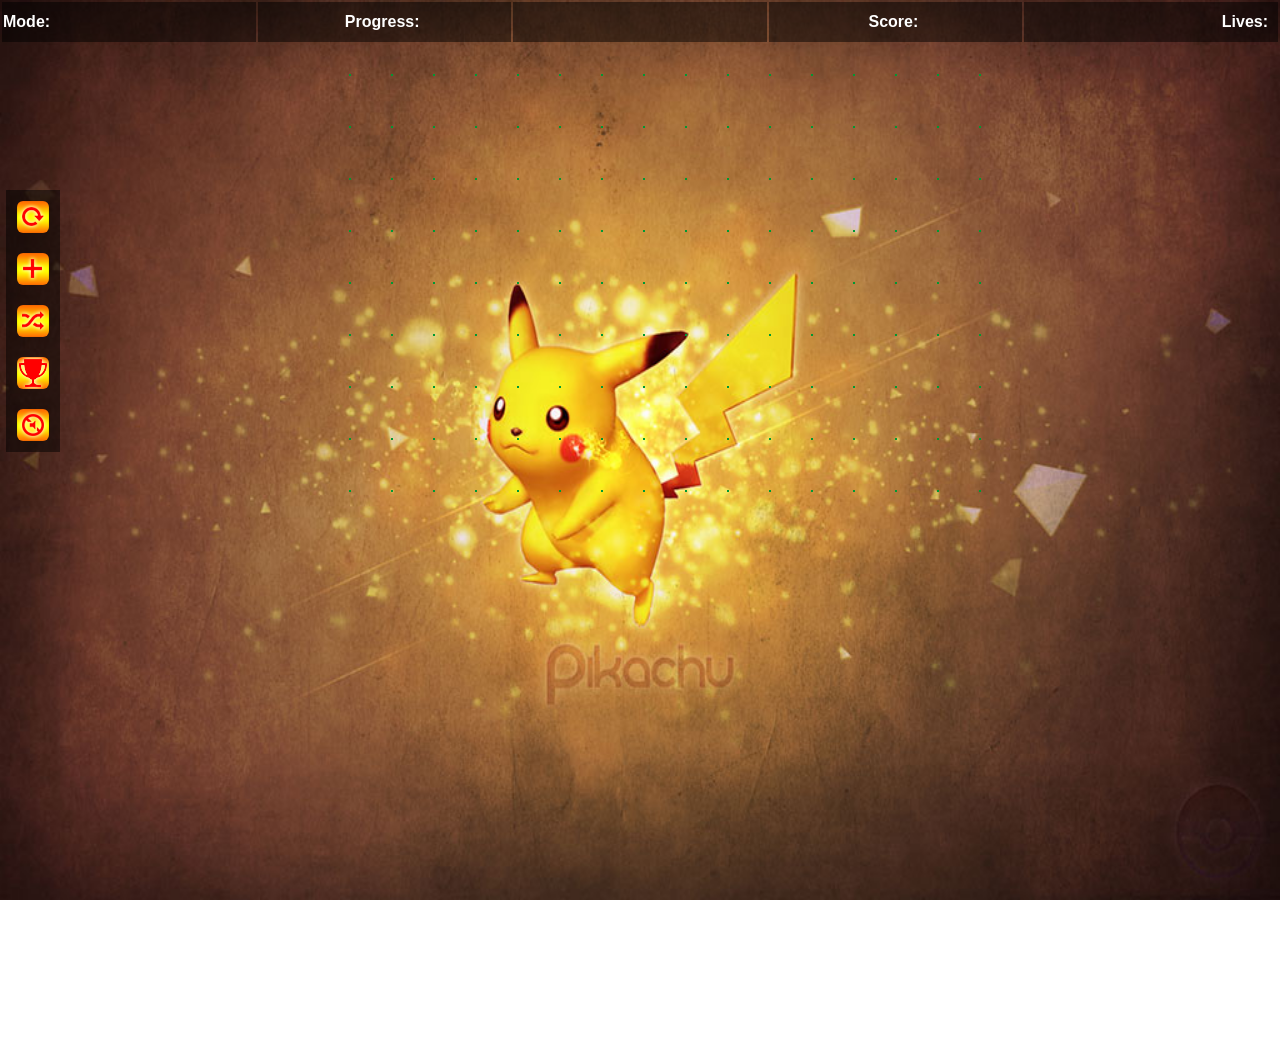
<file: v1/index.html>
<!DOCTYPE html
	PUBLIC "-//W3C//DTD XHTML 1.0 Transitional//EN" "http://www.w3.org/TR/xhtml1/DTD/xhtml1-transitional.dtd">
<html xmlns="http://www.w3.org/1999/xhtml" xmlns:fb="http://ogp.me/ns/fb#">

<head>
	<title>Pikachu</title>
	<meta http-equiv="Content-Type" content="text/html; charset=UTF-8">
	<meta id="viewport" name="viewport"
		content="height=device-height,width=device-width, initial-scale=1, minimum-scale=0.1, maximum-scale=1.0, user-scalable=no" />
	<link type="text/css" rel="Stylesheet" href="css/style.css">
</head>

<body onload="onLoad()">
	<table class="w-100">
		<thead>
			<tr id="header" class="header">
				<th style="width: 20%; text-align: left;">
					<div class="w-100">
						<span id="lblGameMode">Mode</span>:&nbsp;<span id="txtGameMode"></span>
					</div>
				</th>
				<th style="width: 20%;">
					<div class="w-100">
						<span id="lblLevel">Progress</span>:&nbsp;<span id="txtLevel"></span>
					</div>
				</th>
				<th style="width: 20%;">
					<div id="time"></div>
				</th>
				<th style="width: 20%;">
					<div class="w-100">
						<span id="lblScore">Score</span>:&nbsp;<span id="txtScore"></span>
					</div>
				</th>
				<th style="width: 20%; text-align: right;">
					<div class="w-100">
						<span id="lblLives">Lives</span>:&nbsp;<span id="txtLives"></span>&nbsp;
					</div>
				</th>
			</tr>
		</thead>
		<tbody>
			<tr>
				<td colspan="5">
					<table class="w-100">
						<tbody>
							<tr>
								<td>
									<table class="menu-buttons">
										<tbody>
											<tr>
												<td>
													<input type="button" class="menu-button" name="Button"
														id="btnNewGame" onclick="replay()">
												</td>
											</tr>
											<tr>
												<td>
													<input type="button" class="menu-button" name="Button"
														id="btnAddLife" onclick="addMoreLives()">
												</td>
											</tr>
											<tr>
												<td>
													<input type="button" class="menu-button" name="Button"
														id="btnChange" onclick="repairGame()">
												</td>
											</tr>
											<tr>
												<td>
													<input type="button" class="menu-button" name="Button"
														id="btnHighscore" onclick="showHighscore()">
												</td>
											</tr>
											<tr>
												<td>
													<input type="button" class="menu-button soundOn" name="Button"
														id="btnChangeSound" onclick="changeSound()">
												</td>
											</tr>
										</tbody>
									</table>
								</td>
								<td>
									<div id="maintable">
										<div id="board"></div>
										<div id="scoreboard">
											<div class="title">
												<input type="button" name="Button" id="btnClose"
													onclick="closeHighscore()">
												<div id="lblHighscore">HIGHSCORE</div>
											</div>
											<div id="list">
											</div>
										</div>
									</div>
								</td>
							</tr>
						</tbody>
					</table>
				</td>
			</tr>
		</tbody>
	</table>

	<script type="text/javascript" src="cordova.js"></script>
	<script type="text/javascript" src="js/jquery-1.3.2.js"></script>
	<script type="text/javascript" src="js/app.js"></script>
	<script type="text/javascript" src="js/admob.js"></script>
	<script type="text/javascript" src="js/engine.js"></script>
	<script type="text/javascript" src="js/private.js"></script>
	<script type="text/javascript" src="js/game.js"></script>
	<script type="text/javascript" src="js/board.js"></script>
	<script type="text/javascript" src="js/piece.js"></script>
	<script type="text/javascript" src="js/utils.js"></script>
	<script type="text/javascript" src="js/ip.js"></script>
	<script type="text/javascript" src="js/res.js"></script>
	<audio id="audiosound2">
		<source src="sound/sound2.mp3">
		<source src="sound/sound2.ogg">
	</audio>
	<audio id="audiosound1">
		<source src="sound/sound1.mp3">
		<source src="sound/sound1.ogg">
	</audio>
	<audio id="audiosound4">
		<source src="sound/sound4.mp3">
		<source src="sound/sound4.ogg">
	</audio>
</body>

</html>
</file>
<file: v1/css/style.css>
html,
body {
    margin: 0;
    padding: 0;
    width: 100%;
    height: 100%;
    overflow: hidden;
}

body {
    background: url(../img/bg1.jpg) no-repeat;
    background-size: 100% 100% !important;
}

.w-100 {
    width: 100% !important;
}

.w-auto {
    width: fit-content !important;
}

#maintable {
    margin: 0 auto;
    overflow: auto;
}

.header {
    width: 100%;
    height: 40px;
    font-size: medium;
    font-family: Roboto, Helvetica, Arial;
    color: #fff;
    overflow: hidden;
    background: url(../img/bar_bg.png) repeat-x;
}

.header .separator {
    padding: 0px;
    width: 1px;
    height: 100%;
    background: url("../img/separator.png") repeat-x;
}

.header #time {
    font-size: x-large;
}

.menu-buttons {
    background: url(../img/bar_bg.png) repeat;
}

.menu-buttons .menu-button {
    float: left;
    margin: 8px;
    padding: 0px;
    cursor: pointer;
    width: 32px;
    height: 32px;
    border: 0;
    border-radius: 6px;
}

#btnChange {
    background: url(../img/btnchange.png) no-repeat 0 0;
}

#btnChange[disabled] {
    background: url(../img/btnchange_disabled.png) no-repeat 0 0;
}

#btnNewGame {
    background: url(../img/btnreplay.png) no-repeat 0 0;
}

#btnAddLife {
    background: url(../img/add.png) no-repeat 0 0;
}

#btnAddLife[disabled] {
    background: url(../img/add_disabled.png) no-repeat 0 0;
}

#btnHighscore {
    background: url(../img/highscore.png) no-repeat 0 0;
}

#btnChangeSound {
    background: url(../img/btnsound_off.png) no-repeat 0 0;
}

.soundOff {
    background: url(../img/btnsound_on.png) no-repeat 0 0 !important;
}

.soundOn {
    background: url(../img/btnsound_off.png) no-repeat 0 0 !important;
}

.level1 {
    background: url(../img/bg1.jpg) no-repeat 0 0 !important;
    background-size: 100% 100% !important;
}

.level2 {
    background: url(../img/bg2.jpg) no-repeat 0 0 !important;
    background-size: 100% 100% !important;
}

.level3 {
    background: url(../img/bg3.jpg) no-repeat 0 0 !important;
    background-size: 100% 100% !important;
}

.level4 {
    background: url(../img/bg4.jpg) no-repeat 0 0 !important;
    background-size: 100% 100% !important;
}

.level5 {
    background: url(../img/bg5.jpg) no-repeat 0 0 !important;
    background-size: 100% 100% !important;
}

.level6 {
    background: url(../img/bg6.jpg) no-repeat 0 0 !important;
    background-size: 100% 100% !important;
}

.level7 {
    background: url(../img/bg7.jpg) no-repeat 0 0 !important;
    background-size: 100% 100% !important;
}

.level8 {
    background: url(../img/bg8.jpg) no-repeat 0 0 !important;
    background-size: 100% 100% !important;
}

.level9 {
    background: url(../img/bg9.jpg) no-repeat 0 0 !important;
    background-size: 100% 100% !important;
}

#btnClose {
    padding: 0;
    margin-top: 4px;
    margin: 8px;
    cursor: pointer;
    width: 32px;
    height: 32px;
    border: 0;
    -webkit-border-radius: 5px;
    -moz-border-radius: 5px;
    border-radius: 5px;
    float: right;
    background: url(../img/btnclose.png) no-repeat 0 0;
}

.title {
    width: 100%;
    height: 40px;
    font-size: medium;
    font-weight: bold;
    font-family: Roboto, Helvetica, Arial;
    color: #fff;
    overflow: hidden;
    background: url(../img/bar_bg.png) repeat-x;
}

.title div {
    width: 100%;
    margin: 0 auto;
    margin-top: 10px;
    text-align: center;
}

#scoreboard {
    visibility: hidden;
    overflow: hidden;
    position: absolute;
    width: 672px;
    height: 468px;
    background: url(../img/bg_dialog.jpg) no-repeat;
    border: solid 1px #cccccc;
}

#list {
    overflow: auto;
    overflow-x: hidden;
    margin: 10px;
    height: 400px;
}

.highscore-item {
    width: 100%;
    height: 40px;
    font-size: medium;
    font-weight: normal;
    font-family: Roboto, Helvetica, Arial;
    color: #fff;
}

.highscore-item div {
    height: 30px;
    margin: 0 auto;
    margin-top: 10px;
    text-align: center;
}

.highscore-item.odd {
    background: url(../img/bar_bg.png) repeat-x;
}

.highscore-item.even {
    background: url(../img/bar_bg2.png) repeat-x;
}

.highscore-item .rank {
    float: left;
    width: 100px;
}

.highscore-item .player {
    float: left;
    width: 400px;
}

.highscore-item .score {
    float: right;
    width: 100px;
}

.line-connector {
    position: absolute;
    background-color: #f54545;
}
</file>
